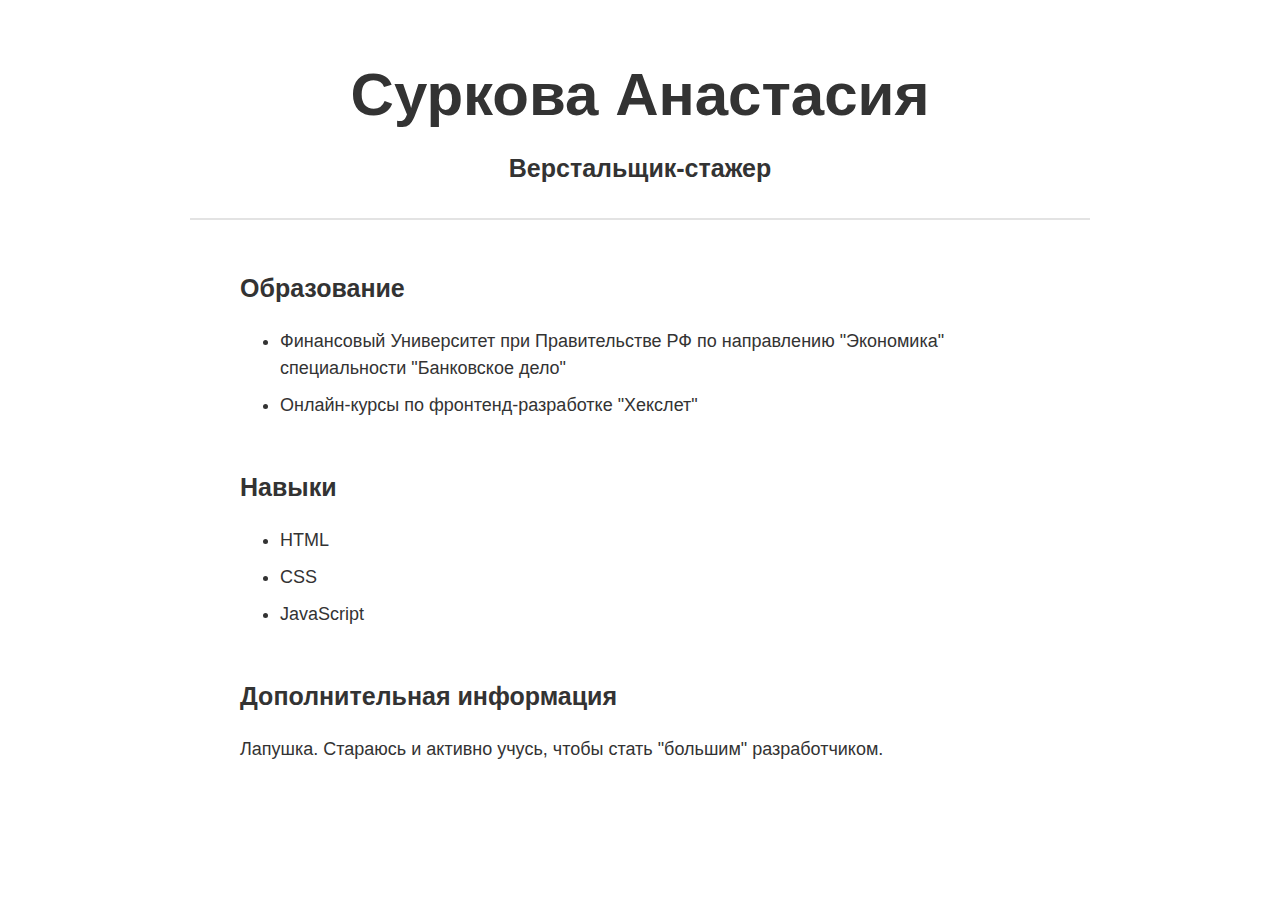
<file: index.html>
<!DOCTYPE html>
<html lang="ru">
  <head>
    <meta charset="UTF-8">
    <link rel="stylesheet" href="style.css">
    <title>Моё описание</title>
  </head>
  <body>
    <main>
      <h1>Суркова Анастасия</h1>
      <h2>Верстальщик-стажер</h2>
      
      <section>
        <h2>Образование</h2>
        <ul>
          <li>Финансовый Университет при Правительстве РФ по направлению "Экономика" специальности "Банковское дело"</li>
          <li>Онлайн-курсы по фронтенд-разработке "Хекслет"</li> 
        </ul>
      </section>
      
      <section>
        <h2>Навыки</h2>
        <ul>
          <li>HTML</li>
          <li>CSS</li>
          <li>JavaScript</li>
        </ul>
      </section>

      <section>
        <h2>Дополнительная информация</h2>
        <p>Лапушка. Стараюсь и активно учусь, чтобы стать "большим" разработчиком.</p>
      </section>

    </main>
  </body>
</html>
</file>
<file: style.css>
body {
    margin: 0;
    font-size: 18px;
    color: #333;
    font-family: sans-serif;
    line-height: 1.5;
  }
  
  h1 {
    margin-top: 50px;
    margin-bottom: 10px;
    font-size: 60px;
    text-align: center;
  }
  
  h2 {
    margin-top: 0;
    padding-bottom: 30px;
    font-size: 25px;
    text-align: center;
    border-bottom: 2px solid #e3e3e3;
  }
  
  main {
    width: 900px;
    margin: auto;
  }
  
  section {
    margin: 50px 0;
    padding: 0 50px;
  }
  
  section h2 {
    padding: 0;
    text-align: left;
    border: none;
  }
  
  section ul li {
    margin-bottom: 10px;
  }
</file>
